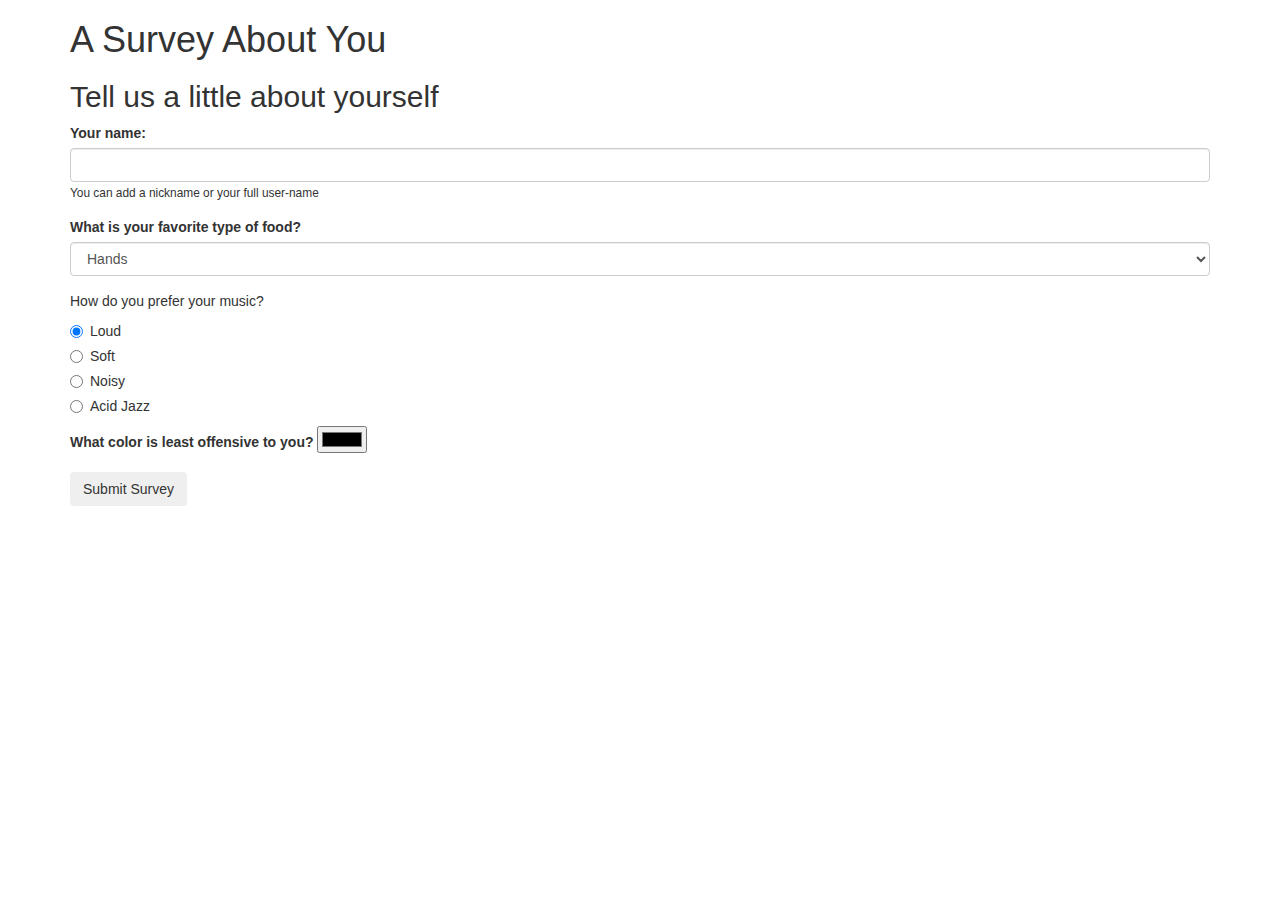
<file: Survey/index.html>
<!DOCTYPE html>
<html>
  <head>
    <link href="css/bootstrap.css" rel="stylesheet" type="text/css">
    <link href="css/styles.css" rel="stylesheet" type="text/css">
    <script src="js/jquery-3.5.0.js"></script>
    <script src="js/scripts.js"></script>
    <title>Survey</title>
  </head>
  <body>
    <div class="container">
      <h1>A Survey About You</h1>
      <h2>Tell us a little about yourself</h2>
      <form id="formName">
        <div class="form-group">
          <label for="name">Your name:</label>
          <input id="name" class="form-control" type="text">
          <small id="nickname" class="form-text" text="muted">You can add a nickname or your full user-name</small>
        </div>


    <!-- SELECT BOXES -->

    <div class="form-group">
      <label for="fav-foodType">What is your favorite type of food?</label>
      <select id="fav-foodType" name="favorite-meal" class="form-control">
        <option>Hands</option>
        <option>Fork</option>
        <option>Chopsticks</option>
        <option>Spoons</option>
      </select>
    </div>

    <!-- RADIOS -->

    <div class="form-group">
      <p>How do you prefer your music?</p>
    <div class="radio">
      <label for="loud">
        <input type="radio" name="music" id="loud" value="loud" checked>
        Loud
      </label>
    </div>
    <div class="radio">
      <label>
        <input type="radio" name="music" id="soft" value="soft">
        Soft
      </label>
    </div>
    <div class="radio">
      <label>
        <input type="radio" name="music" id="noisy" value="noisy">
        Noisy
      </label>
    </div>
    <div class="radio">
      <label>
        <input type="radio" name="music" id="acid-jazz" value="acid-jazz">
        Acid Jazz
      </label>
    </div>

    <div class="form-group">
      <label for="color">What color is least offensive to you?</label>
      <input id="color" name="color" type="color">
    </div>
    </div>

    <!-- <div class="form-group">
      <label for="color">What color is least offensive to you?</label>
      <input id="color" class="form-control" type="color">
    </div>
    </div> -->

    <button type="submit" class="btn">Submit Survey</button>
  <form>
<!-- 
    HIDDEN RESULTS TO BE SHOWN -->

    <div class="results">
      <h2>Thank you for your submission!</h2>
      <h3>Here are the results of the survey:</h3>
      <ul>
        <li>Name: <span class="name"></span></li>
        <li>Way to eat: <span class="food"></span></li>
        <li>Type of music: <span class="music"></span>
        <li>Color: <span class="color"></span></li>
      </ul>
      </div>
    </div>
  </body>
</html>

  <!-- <form action="/survey-handling-form-page" method="post">
        <ul>
          <li>
            <label for="name">Your Name:</label>
            <input type="text" id="name" name="user-name">
          </li>
          <li>
            <label for="animal">Your Favorite Animal:</label>
            <input id="animal" type="text" name="animal-answer">
          </li>
        </ul>
        </form> -->
</file>
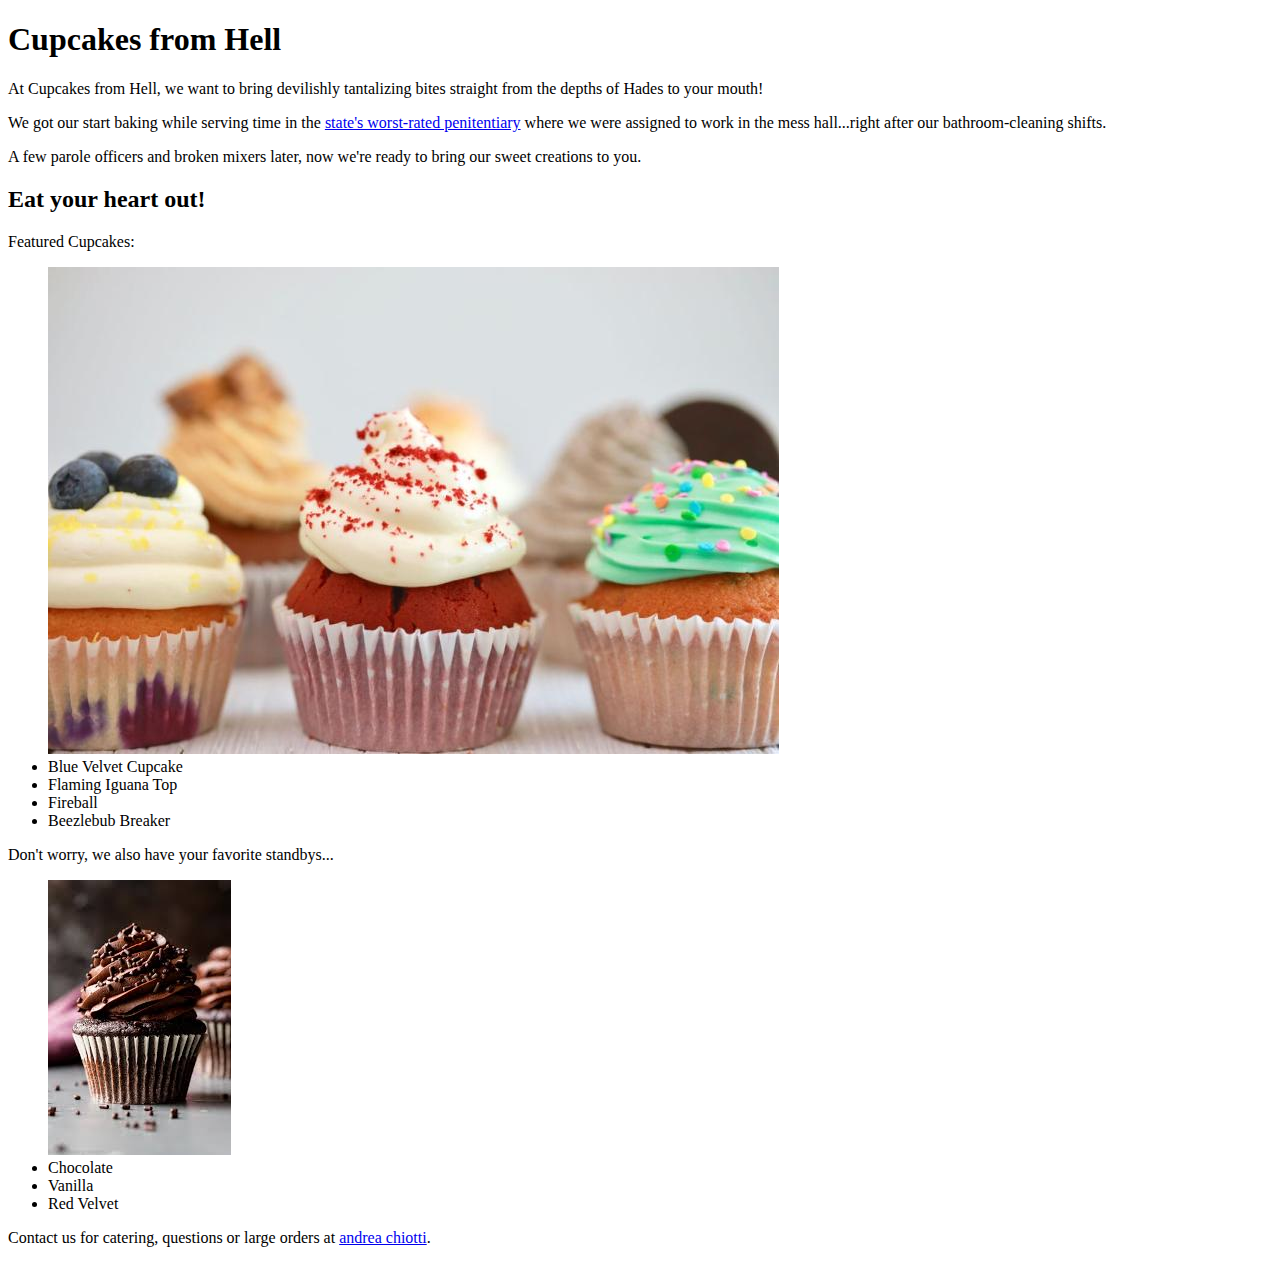
<file: cupcake.html>
<!DOCTYPE html>
<html>
    <head>
        <link href="css/styles.css" rel="stylesheet" type="text/css">
        <title>Cupcake Shop</title>
    </head>
    <body>
      <h1>Cupcakes from Hell</h1>
      <p>At Cupcakes from Hell, we want to bring devilishly tantalizing bites straight from the depths of Hades to your mouth!</p>
      <p>We got our start baking while serving time in the <a href="https://https://en.wikipedia.org/wiki/Oregon_State_Penitentiary">state's worst-rated penitentiary</a> where we were assigned to work in the mess hall...right after our bathroom-cleaning shifts.</p>
      <p>A few parole officers and broken mixers later, now we're ready to bring our sweet creations to you.</p>
      <h2>Eat your heart out!</h2>
      <p>Featured Cupcakes:<p>
        <ul>
          <img src="images/colorful_cupcakes.jpg" alt="an array of our deilcious offerings">
          <li>Blue Velvet Cupcake</li>
          <li>Flaming Iguana Top</li>
          <li>Fireball</li>
          <li>Beezlebub Breaker</li>
        </ul>
      <p>Don't worry, we also have your favorite standbys...<p>
        <ul>
          <img src="images/chocolate_cupcake.jpg" alt="a delicious chocolate cupcake">
          <li>Chocolate</li>
          <li>Vanilla</li>
          <li>Red Velvet</li>
        </ul>
      <p>Contact us for catering, questions or large orders at <a href="mailto:andreamchiotti@gmail.com? subject=subject text">andrea chiotti</a>.</p>



    </body>
</file>
<file: Survey/css/styles.css>
.p-spacing {
  padding-top: 20px;
}

.results {
  display: none;
}
</file>
<file: css/styles.css>
.flashy {
  color: red;
  font-style: italic;
}
</file>
